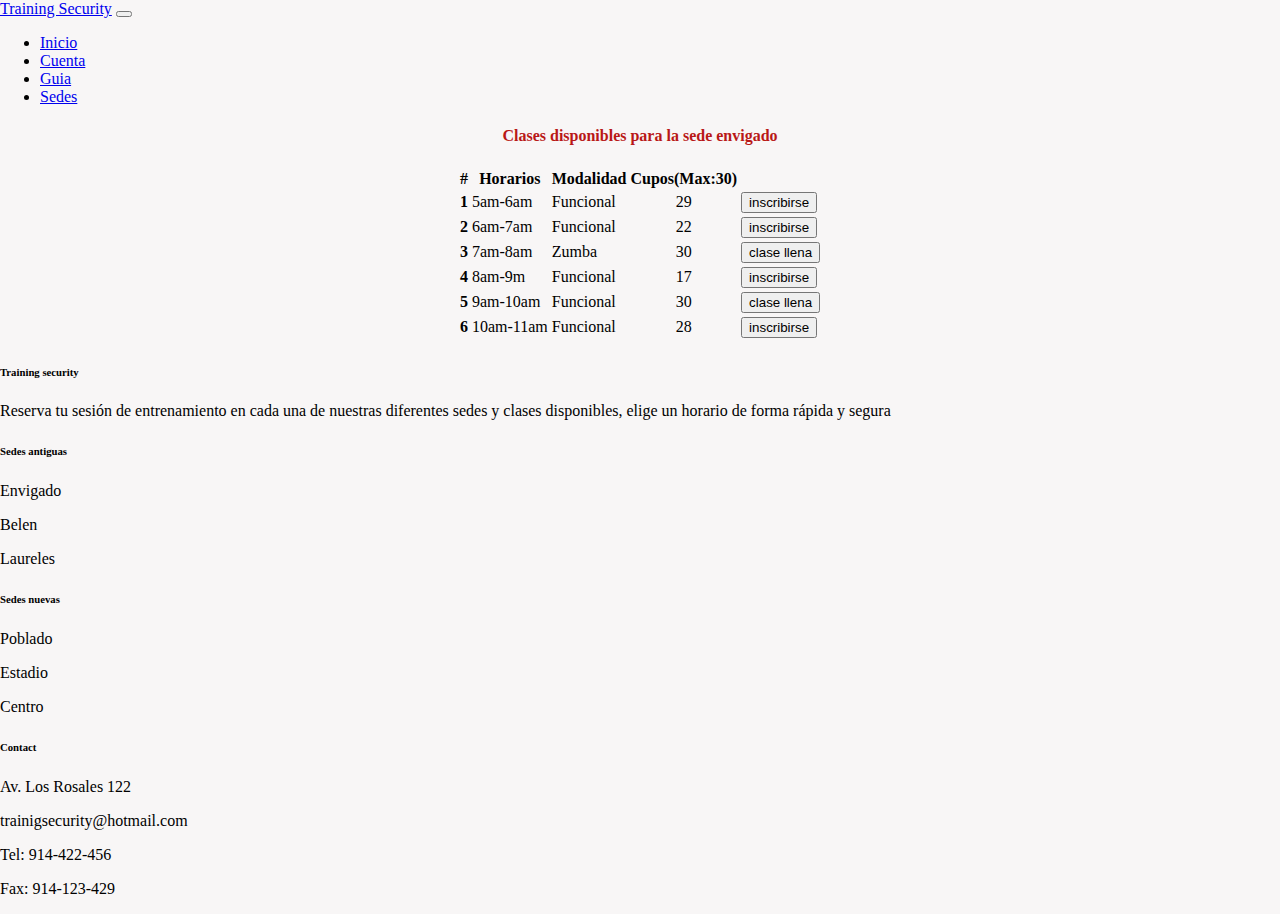
<file: tabla.html>
<!DOCTYPE html>
<html lang="en">
<head>
    <meta charset="UTF-8">
    <meta http-equiv="X-UA-Compatible" content="IE=edge">
    <meta name="viewport" content="width=device-width, initial-scale=1.0">
    <link href="https://cdn.jsdelivr.net/npm/bootstrap@5.1.1/dist/css/bootstrap.min.css" rel="stylesheet" integrity="sha384-F3w7mX95PdgyTmZZMECAngseQB83DfGTowi0iMjiWaeVhAn4FJkqJByhZMI3AhiU" crossorigin="anonymous">
    <link rel="stylesheet"href="./css/global.css"/>
    <link rel="stylesheet"href="./css/tabla.css"/>
    <title>Document</title>
</head>
<body>
  
    <nav class="navbar navbar-expand-lg  bg-light navbar-light ">
        <div class="container-fluid">
          <a class="navbar-brand" href="#">Training Security</a>
          <button class="navbar-toggler" type="button" data-bs-toggle="collapse" data-bs-target="#navbarNav" aria-controls="navbarNav" aria-expanded="false" aria-label="Toggle navigation">
            <span class="navbar-toggler-icon"></span>
          </button>
          <div class="collapse navbar-collapse" id="navbarNav">
            <ul class="navbar-nav">
              <li class="nav-item">
                <a class="nav-link active" aria-current="page" href="./index.html">Inicio</a>
              </li>
              <li class="nav-item">
                <a class="nav-link" href="./perfil.html">Cuenta</a>
              </li>
              <li class="nav-item">
                <a class="nav-link" href="./guia.html">Guia</a>
              </li>
              <li class="nav-item">
                <a class="nav-link" href="./sedes.html">Sedes</a>
              </li>
              
            </ul>
          </div>
        </div>
    </nav>
    
    <h4 style="text-align: center;">Clases disponibles para la sede envigado</h4>
    <div class="containerDiv" style="display: flex;justify-content: center;">
      <table class="table tablaFormulario">
        <thead>
          <tr>
            <th scope="col">#</th>
            <th scope="col">Horarios</th>
            <th scope="col">Modalidad</th>
            <th scope="col">Cupos(Max:30)</th>
            <th scope="col"></th>
          </tr>
        </thead>
        <tbody id="tabla">
          <tr class="table-danger">
            <th scope="row">1</th>
            <td id="horario1">5am-6am</td>
            <td  id="funcion1">Funcional</td>
            <td class="tdCupoNumero" id="cupo1">29</td>
            <td><button type="button" class="btn btn-dark" onClick="botonTabla(cupo1,btncupo1,horario1,funcion1);"id="btncupo1">inscribirse</button></td>
          </tr>
          <tr class="table-secondary">
            <th scope="row">2</th>
            <td id="horario2">6am-7am</td>
            <td id="funcion2">Funcional</td>
            <td class="tdCupoNumero" id="cupo2">22</td>
            <td><button type="button" class="btn btn-dark"  onClick="botonTabla(cupo2,btncupo2,horario2,funcion2);"id="btncupo2">inscribirse</button></td>
          </tr>
          <tr class="table-danger">
            <th scope="row">3</th>
            <td id="horario3">7am-8am</td>
            <td id="funcion3">Zumba</td>
            <td class="tdCupoNumero" id="cupo3">30</td>
            <td><button type="button" class="btn btn-dark"  onClick="botonTabla(cupo3,btncupo3,horario3,funcion3);"id="btncupo3">clase llena</button></td>
          </tr>
          <tr class="table-secondary">
            <th scope="row">4</th>
            <td id="horario4">8am-9m</td>
            <td id="funcion4">Funcional</td>
            <td class="tdCupoNumero" id="cupo4">17</td>
            <td><button type="button" class="btn btn-dark"    onClick="botonTabla(cupo4,btncupo4,horario4,funcion4);" id="btncupo4">inscribirse</button></td>
          </tr>
          <tr class="table-danger">
            <th scope="row">5</th>
            <td id="horario5">9am-10am</td>
            <td id="funcion5">Funcional</td>
            <td class="tdCupoNumero" id="cupo5">30</td>
            <td><button type="button" class="btn btn-dark"  onClick="botonTabla(cupo5,btncupo5,horario5,funcion5);"id="btncupo5">clase llena</button></td>
          </tr>
          <tr class="table-secondary">
            <th scope="row">6</th>
            <td id="horario6">10am-11am</td>
            <td id="funcion6">Funcional</td>
            <td class="tdCupoNumero" id="cupo6">28</td>
            <td><button type="button" class="btn btn-dark" onClick="botonTabla(cupo6,btncupo6,horario6,funcion6);"id="btncupo6">inscribirse</button></td>
          </tr>
        </tbody>
      </table>
      
    </div>
    <div class="containerBoton">
      <button type="button" class="btn btn-danger bntTerminar" onClick="MostrarCard()"id="botonTerminarId">Terminar</button>

    </div>
    <div>
    </div>
    <div class="containerFinalCar"id="card">
      <div class="card mb-3 containerCard" >
          <div class="col-md-8">
              <h4 class="card-title">Reserva</h4>
              <h6>Modalidad:</h6>
              <p id="modadlidaP"></p> 
              <h6>Horario: </h6>
              <p id="horarioP"></p>
              <p>Por favor llegar 15 minutos antes.</p>
              <p>Sede envigado</p> 
          </div>
      </div>
    

    </div>
    <footer class="text-center text-lg-start bg-light text-muted">
      <!-- Section: Links  -->
      <section class="">
        <div class="container text-center text-md-start mt-5">
          <!-- Grid row -->
          <div class="row mt-3">
            <!-- Grid column -->
            <div class="col-md-3 col-lg-4 col-xl-3 mx-auto mb-4">
              <!-- Content -->
              <h6 class="text-uppercase fw-bold mb-4">
                <i class="fas fa-gem me-3"></i>Training security
              </h6>
              <p>
                Reserva tu sesión de entrenamiento en cada una de 
                nuestras diferentes sedes y 
                clases disponibles, 
                elige un horario de forma rápida y segura
              </p>
            </div>
            <!-- Grid column -->
            <!-- Grid column -->
            <div class="col-md-3 col-lg-2 col-xl-2 mx-auto mb-4">
              <!-- Links -->
              <h6 class="text-uppercase fw-bold mb-4">
                Sedes antiguas
              </h6>
              <p>Envigado</p>
              <p>Belen</p>
              <p>Laureles</p>
            </div>
            <!-- Grid column -->
            <!-- Grid column -->
            <div class="col-md-3 col-lg-2 col-xl-2 mx-auto mb-4">
              <!-- Links -->
              <h6 class="text-uppercase fw-bold mb-4">
                Sedes nuevas
              </h6>
              <p>Poblado</p>
              <p>Estadio</p>
              <p>Centro</p>
            </div>
            <!-- Grid column -->
    
            <!-- Grid column -->
            <div class="col-md-4 col-lg-3 col-xl-3 mx-auto mb-md-0 mb-4">
              <!-- Links -->
              <h6 class="text-uppercase fw-bold mb-4">
                Contact
              </h6>
              <p><i class="fas fa-home me-3"></i>Av. Los Rosales 122</p>
              <p><i class="fas fa-envelope me-3"></i>
                trainigsecurity@hotmail.com
              </p>
              <p><i class="fas fa-phone me-3"></i>Tel: 914-422-456</p>
              <p><i class="fas fa-print me-3"></i>Fax: 914-123-429</p>
            </div>
            <!-- Grid column -->
          </div>
          <!-- Grid row -->
        </div>
      </section>
    </footer>
    <!-- <script src="https://code.jquery.com/jquery-3.6.0.min.js"></script> -->
    <script src="./js/tabla.js"></script>
</body>
</html>
</file>
<file: css/global.css>
:root{
    --colorBlanco: #f8f6f6;
    --colorGris:#e8e8e7;
    --colorNegro:#333333;
    --colorRojoClaro:#b91817;
    --colorRojoOscuro:#981914;
    --colorRojoMenu:#fbf5f5;
}
h1,h2,h3,h4,h5{
    color:var(--colorRojoClaro);
}
body{
    margin: 0;
    padding: 0;
    background-color: var(--colorBlanco);
}
</file>
<file: css/tabla.css>
.tablaFormulario{
    max-width: 620px;
}
.tdCupoNumero{
    text-align:center;
}
.bntTerminar{
    display: none;
    
}
.botonA{
    color:black;
    text-decoration: none;
    color:white;
}

.containerCard{
    max-width: 400px;
    text-align: center;
    align-items: center;
}
.containerFinalCar{
    display: none;
    justify-content: center;
}

.containerBoton{
    display: flex;
  align-items: center;
  justify-content: center;
  margin-bottom: 8px;
}
</file>
